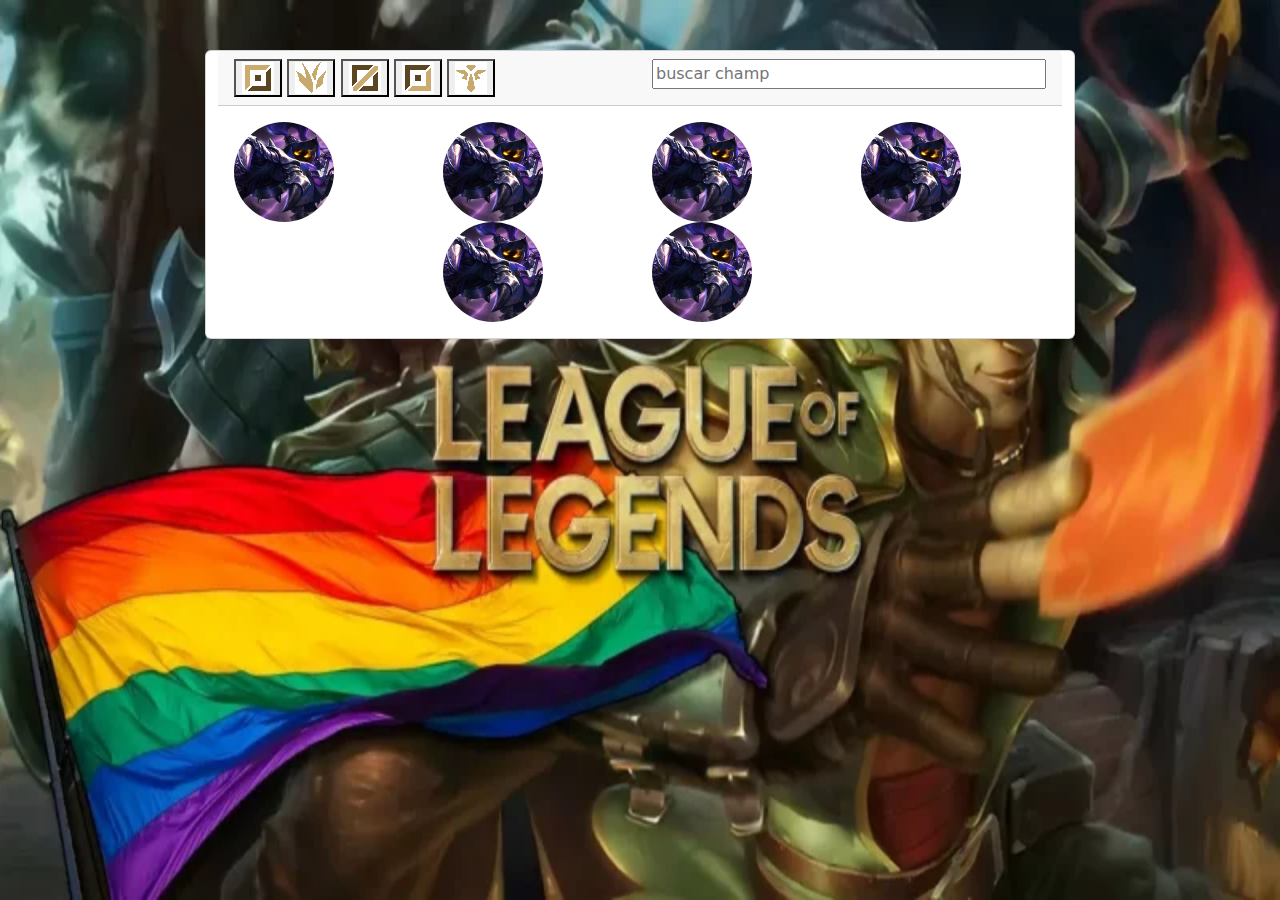
<file: index.html>
<html>
    <head>
        <title>LolTer</title>
        <link rel="stylesheet" href="style\index_style.css">
        <link rel="stylesheet" href="https://cdn.jsdelivr.net/npm/bootstrap@5.2.2/dist/css/bootstrap.min.css" >
    </head>
    <body>
        <div class="row justify-content-center">
            <div class="card col-8" style="margin-top: 50px;">
                <div class="card-header">
                    <div class="row">
                        <div class="col-6 justify-content-left">
                            <button id="top" class="closing"><img src="assets/top_lane.png" /></button>
                            <button id="jungla" class="closing"><img src="assets/jungla.png" /></button>
                            <button id="mid" class="closing"><img src="assets/mid_lane.png" /></button>
                            <button id="adc" class="closing"><img src="assets/bot_lane_adc.png" /></button>
                            <button id="support" class="closing"><img src="assets/bot_lane_support.png" /></button>
                        </div>
                    <div class=" col-6 justify-content-right">
                            <input style="width: 100%;"  href="#" placeholder="buscar champ">
                        </div>
                    </div>
                </div>
                <div class="card-body">
                    <div class="row justify-content-center">
                        <div class="col-3">
                            <img class="rounded-circle" alt="100x100" src="assets/veigar.png" data-holder-rendered="true">
                        </div>
                        <div class="col-3 ">
                            <img class="rounded-circle" alt="100x100" src="assets/veigar.png" data-holder-rendered="true">
                        </div>
                        <div class="col-3 ">
                            <img class="rounded-circle" alt="100x100" src="assets/veigar.png" data-holder-rendered="true">
                        </div>
                        <div class="col-3 ">
                            <img class="rounded-circle" alt="100x100" src="assets/veigar.png" data-holder-rendered="true">
                        </div>
                        <div class="col-3 ">
                            <img class="rounded-circle" alt="100x100" src="assets/veigar.png" data-holder-rendered="true">
                        </div>
                        <div class="col-3 ">
                            <img class="rounded-circle" alt="100x100" src="assets/veigar.png" data-holder-rendered="true">
                        </div>
                    </div>
                </div>
            </div>
        </div>
    </body>
    
</html>
</file>
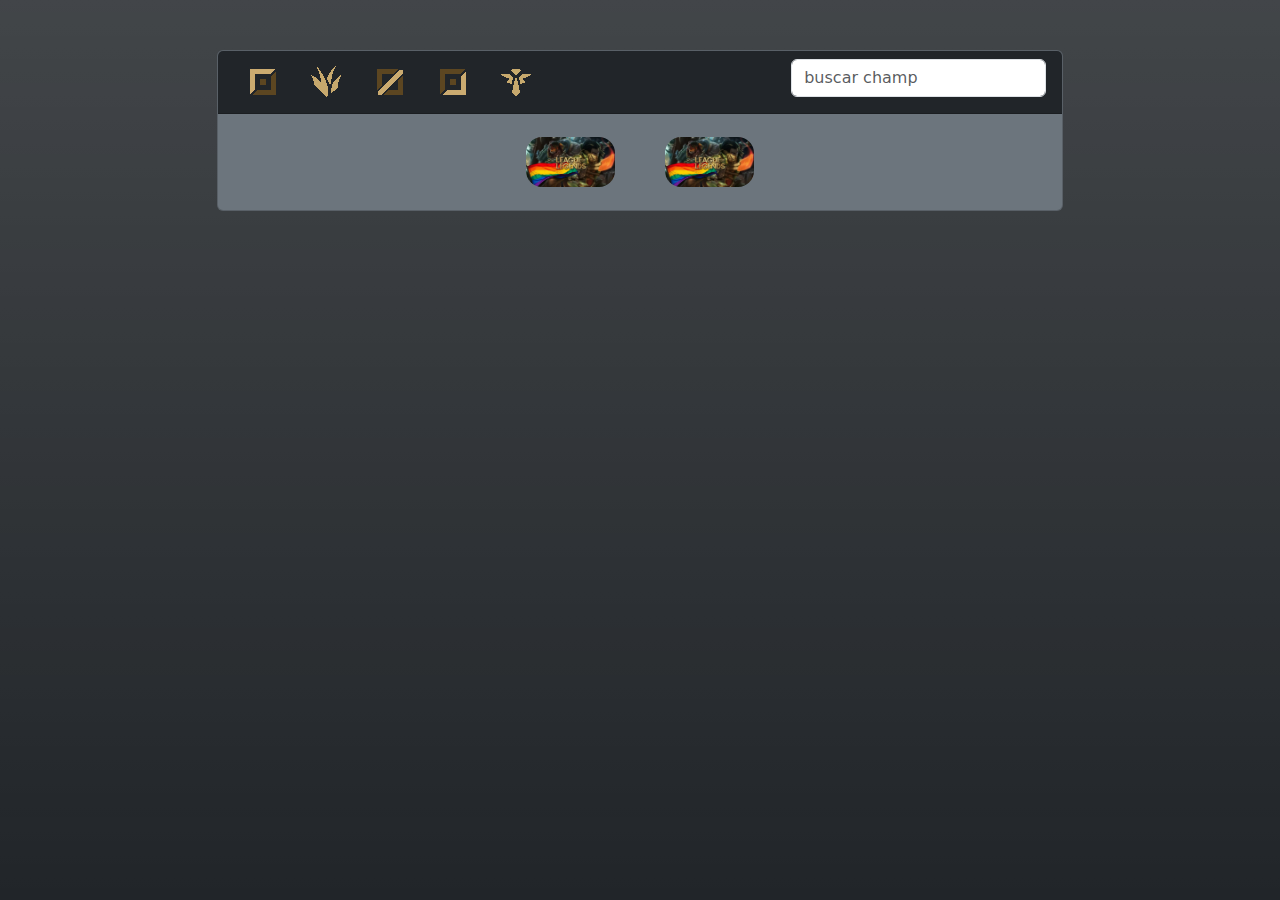
<file: vistas/index.html>
<html>
    <head>
        <title>LolTer</title>
        <link rel="stylesheet" href="https://cdn.jsdelivr.net/npm/bootstrap@5.2.2/dist/css/bootstrap.min.css" >
    </head>
    <body class="bg-dark bg-gradient overflow-hidden">
        <div class="row justify-content-center">
            <div class="col-8">
                <div class="card bg-secondary" style="margin-top: 50px;">
                    <div class="card-header bg-dark">
                        <div class="row" >
                            <div class="col-8 justify-content-left">
                                <button id="top" class=" btn closing"><img class="img-fluid" src="assets/top_lane.png" /></button>
                                <button id="jungla" class="btn closing"><img class="img-fluid" src="assets/jungla.png" /></button>
                                <button id="mid" class="btn closing"><img class="img-fluid" src="assets/mid_lane.png" /></button>
                                <button id="adc" class="btn closing"><img class="img-fluid" src="assets/bot_lane_adc.png" /></button>
                                <button id="support" class="btn closing"><img class="img-fluid" src="assets/bot_lane_support.png" /></button>
                            </div>
                        <div class=" col-4 justify-content-right ">
                                <input class="alinear form-control" type ="text"  href="#" placeholder="buscar champ">
                            </div>
                        </div>
                    </div>
                    <div class="card-body ">
                        <div class="row justify-content-center">
                            <div class="col-2">
                                <a id="champ" class="btn" href="champ.html" role="button">
                                    <img class="rounded-4 img-fluid" src="assets/background.png">
                                </a>
                            </div>
                            <div class="col-2">
                                <a id="champ" class="btn" href="#" role="button">
                                    <img class="rounded-4 img-fluid" src="assets/background.png">
                                </a>
                            </div>
                        </div>
                    </div>
                </div>     
            </div>
        </div>
    </body>
</html>
</file>
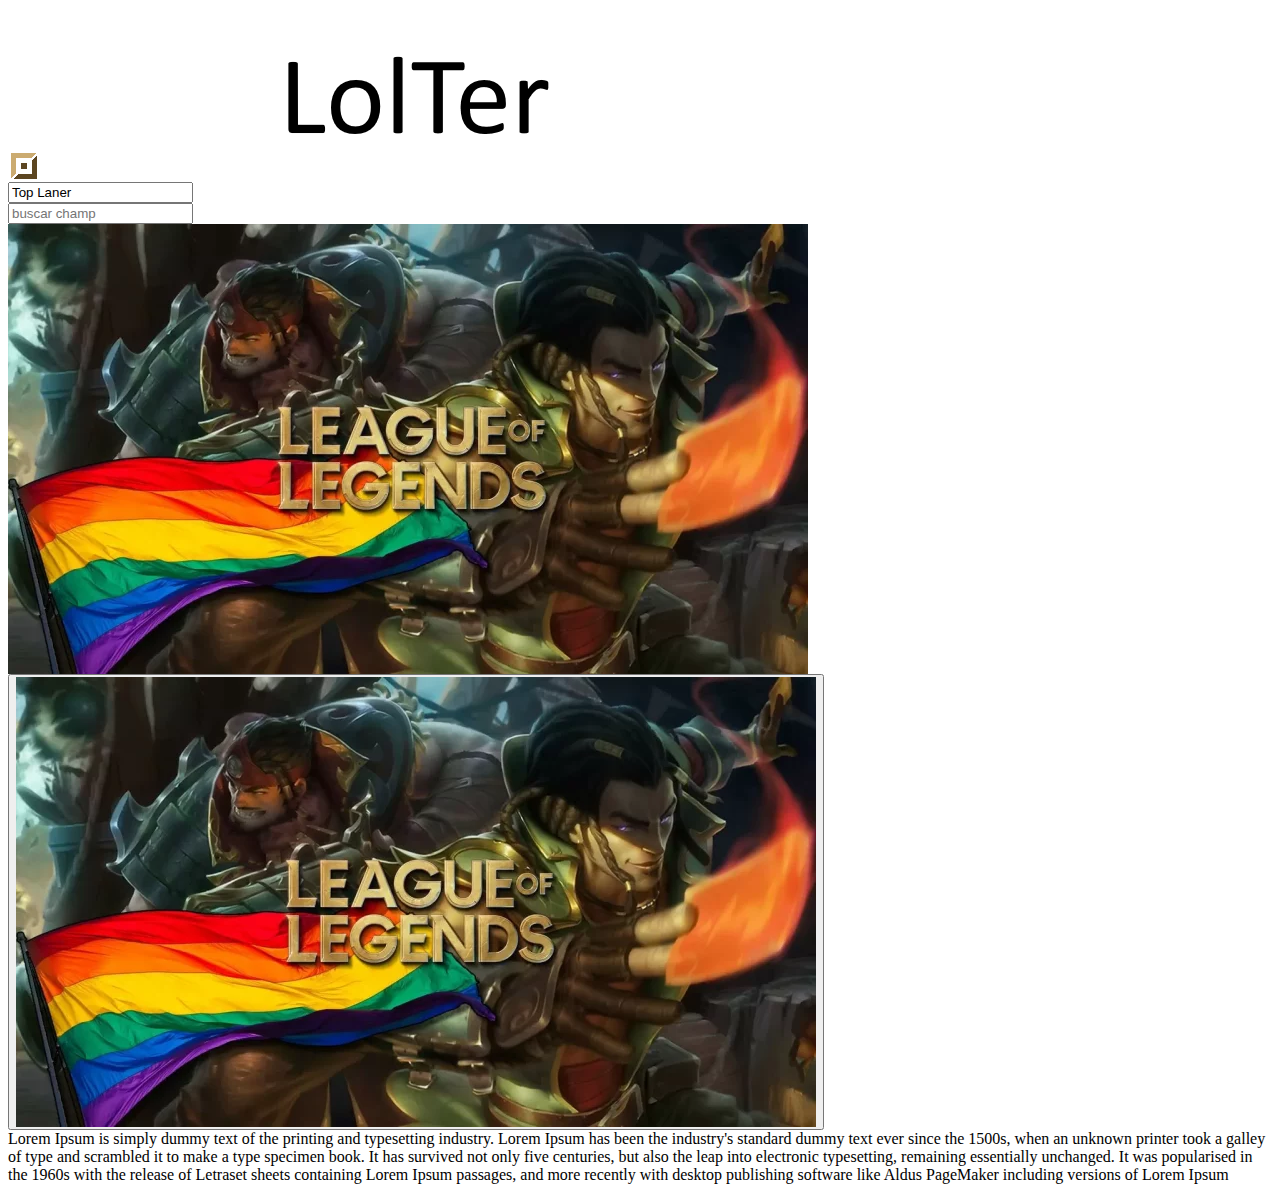
<file: vistas/champ.html>
<html>
    <head>
        <title>LolTer</title>
        <link href="https://cdn.jsdelivr.net/npm/bootstrap@5.2.2/dist/css/bootstrap.min.css" rel="stylesheet" integrity="sha384-Zenh87qX5JnK2Jl0vWa8Ck2rdkQ2Bzep5IDxbcnCeuOxjzrPF/et3URy9Bv1WTRi" crossorigin="anonymous">
        <script src="https://cdn.jsdelivr.net/npm/bootstrap@5.2.2/dist/js/bootstrap.bundle.min.js" integrity="sha384-OERcA2EqjJCMA+/3y+gxIOqMEjwtxJY7qPCqsdltbNJuaOe923+mo//f6V8Qbsw3" crossorigin="anonymous"></script>
    </head>
    <body class="bg-dark bg-gradient overflow-hidden">
        <div class="row justify-content-center">
            <div class="col-6">
                <div class="card bg-dark" style="margin-top: 50px;">
                    <a id="champ" class="btn" href="index.html" role="button">
                        <img class="rounded-4 rounded mx-auto d-block" src="assets/banner.png">
                    </a>
                </div>
            </div>
            <div class="col-10">
                <div class="card bg-secondary">
                    <div class="card-header bg-dark">
                        <div class="row" >
                            <div class="col-8 row">
                                <div class="col-1">
                                    <img class="img-fluid" src="assets/top_lane.png" />
                                </div>
                                <div class="col-4">
                                    <input type="text" readonly class="form-control-plaintext" id="staticEmail" value="Top Laner">
                                </div>

                            </div>

                        <div class=" col-4 justify-content-right ">
                                <input class="form-control" type ="text"  href="#" placeholder="buscar champ">
                            </div>
                        </div>
                    </div>
                    <div class="card-body ">
                        <div class="row">
                            <div class="col-3">
                                <img class="img-fluid rounded-3" src="assets/background.png" />
                            </div>
                            <div class="col-9" id="counters">
                                <div class="row">
                                    <div class="col-2">
                                        <button id="counter" class="btn closing"><img class="img-fluid rounded-5" src="assets/background.png" /></button>
                                    </div>
                                    <div class="col-10">
                                        <label class="form-control"> Lorem Ipsum is simply dummy text of the printing and typesetting industry. Lorem Ipsum has been the industry's standard dummy text ever since the 1500s, when an unknown printer took a galley of type and scrambled it to make a type specimen book. It has survived not only five centuries, but also the leap into electronic typesetting, remaining essentially unchanged. It was popularised in the 1960s with the release of Letraset sheets containing Lorem Ipsum passages, and more recently with desktop publishing software like Aldus PageMaker including versions of Lorem Ipsum</label>
                                    </div>
                                </div>
                            </div>
                        </div>
                    </div>
                </div>
                
            </div>
        </div>
    </body>
    
</html>
</file>
